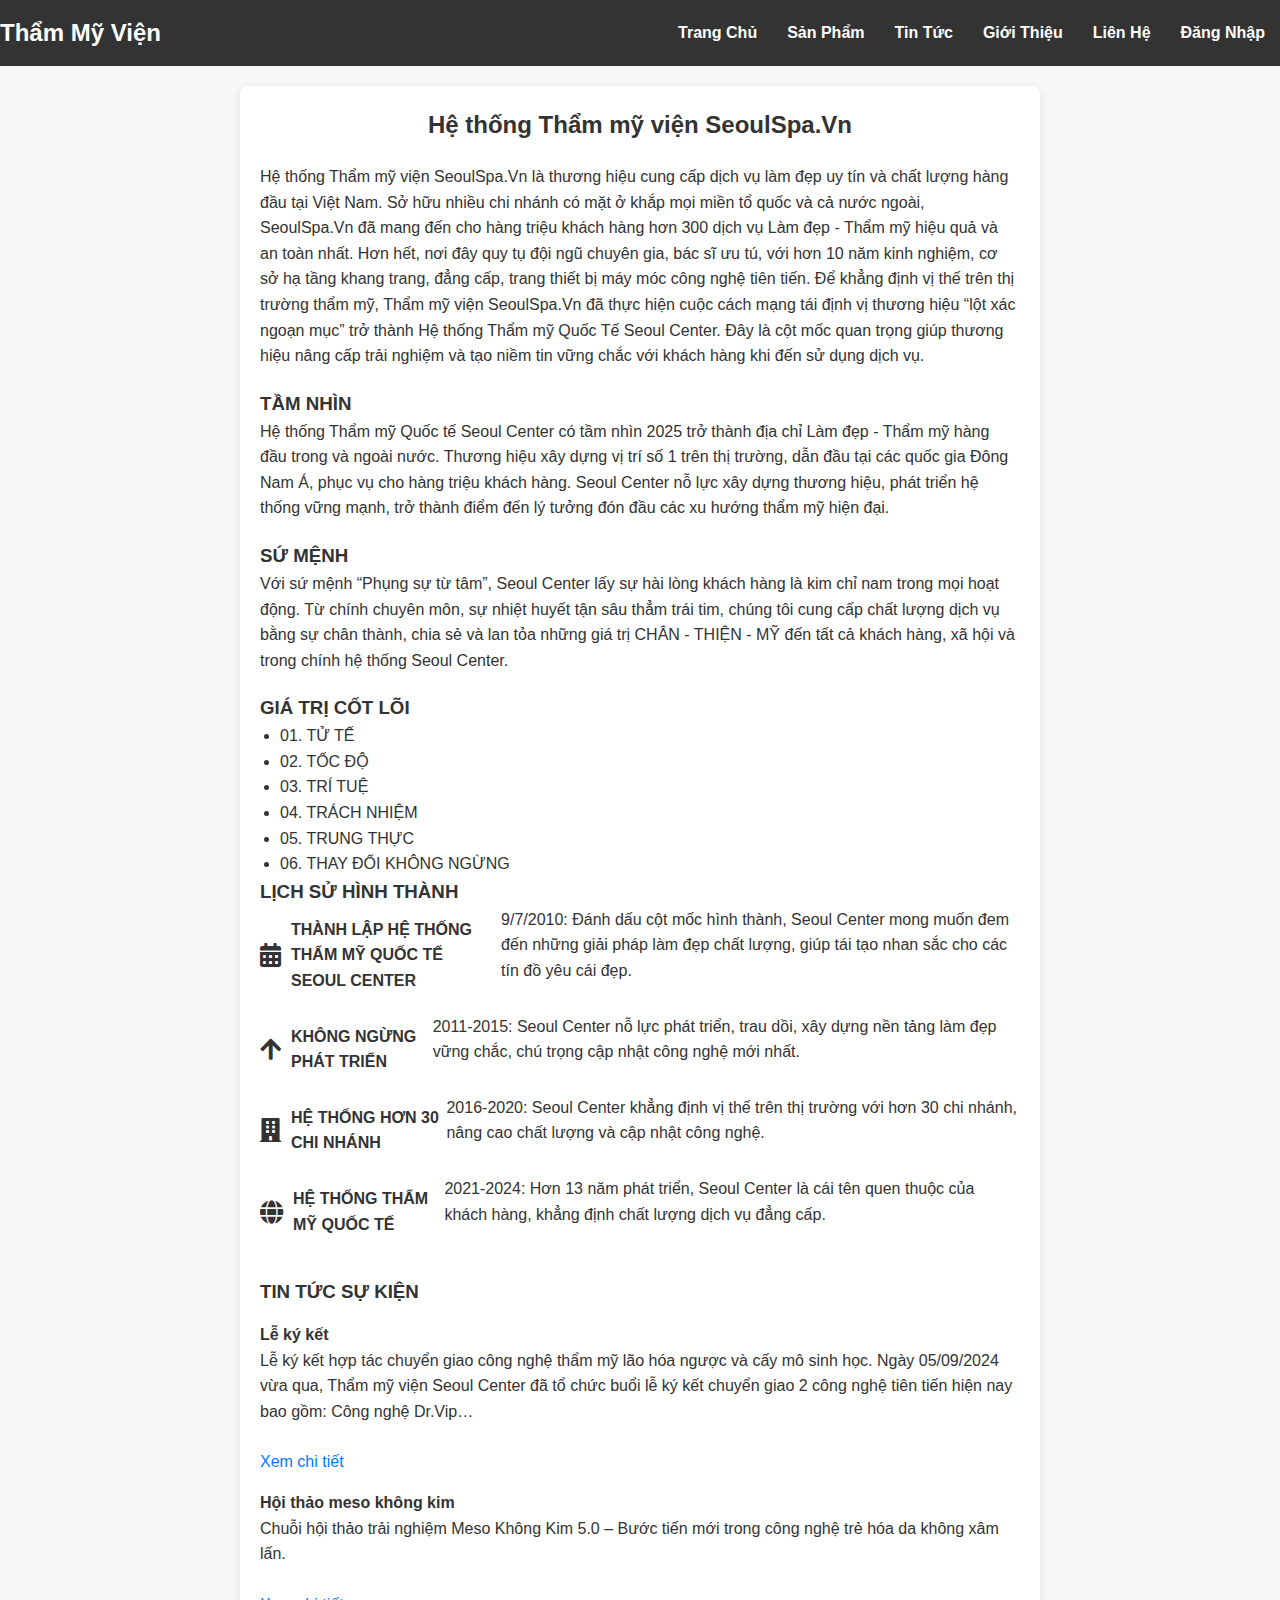
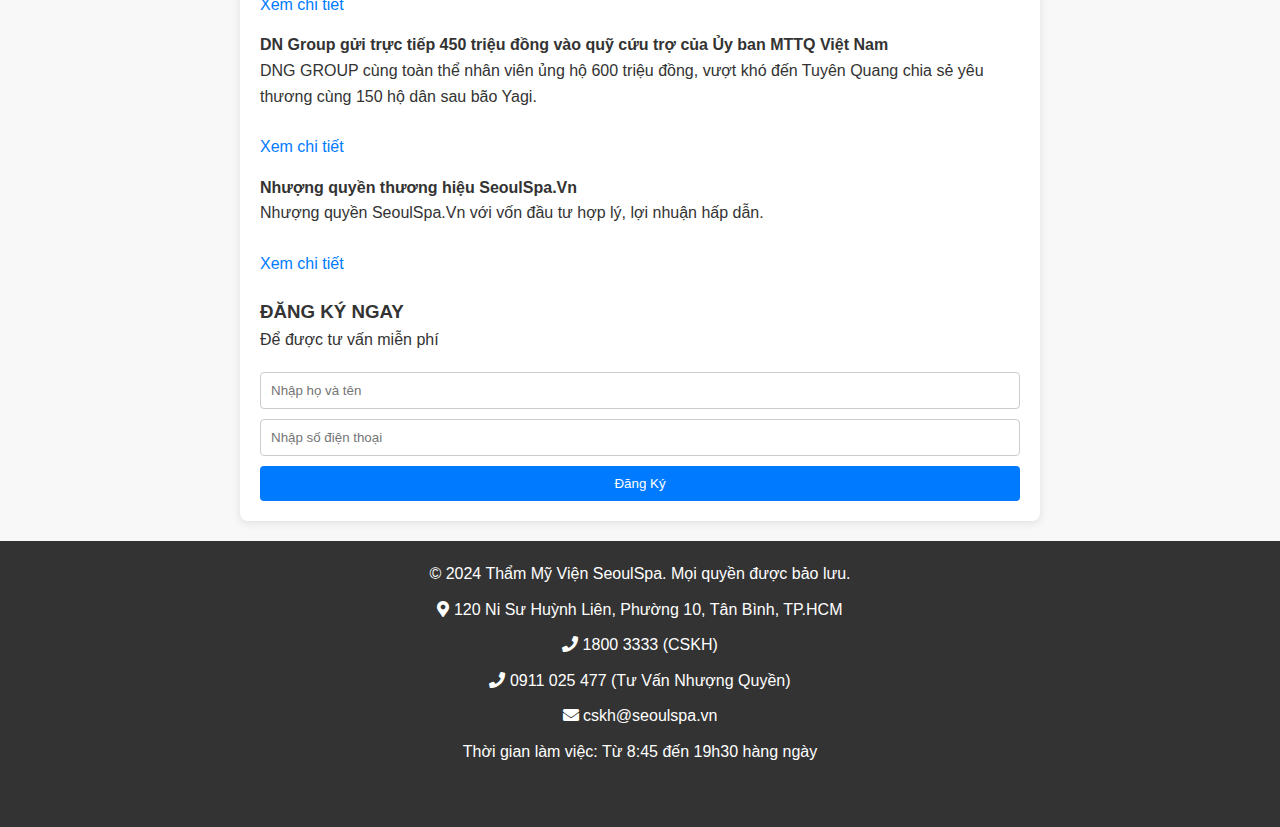
<file: DACT/test/about.html>
<!DOCTYPE html>
<html lang="vi">
<head>
    <meta charset="UTF-8">
    <meta name="viewport" content="width=device-width, initial-scale=1.0">
    <title>Giới Thiệu - Thẩm Mỹ Viện SeoulSpa</title>
    <link rel="stylesheet" href="styles.css">
    <link rel="stylesheet" href="https://cdnjs.cloudflare.com/ajax/libs/font-awesome/5.15.4/css/all.min.css">
</head>
<body>
    <header>
        <div class="logo">
            <h1>Thẩm Mỹ Viện</h1>
        </div>
        <nav>
            <ul>
                <li><a href="index.html">Trang Chủ</a></li>
                <li><a href="products.html">Sản Phẩm</a></li>
                <li><a href="news.html">Tin Tức</a></li>
                <li><a href="about.html" class="active">Giới Thiệu</a></li>
                <li><a href="contact.html">Liên Hệ</a></li>
                <li><a href="login.html">Đăng Nhập</a></li>
            </ul>
        </nav>
    </header>

    <section class="info-page">
        <h2>Hệ thống Thẩm mỹ viện SeoulSpa.Vn</h2>
        <p>Hệ thống Thẩm mỹ viện SeoulSpa.Vn là thương hiệu cung cấp dịch vụ làm đẹp uy tín và chất lượng hàng đầu tại Việt Nam. Sở hữu nhiều chi nhánh có mặt ở khắp mọi miền tổ quốc và cả nước ngoài, SeoulSpa.Vn đã mang đến cho hàng triệu khách hàng hơn 300 dịch vụ Làm đẹp - Thẩm mỹ hiệu quả và an toàn nhất. Hơn hết, nơi đây quy tụ đội ngũ chuyên gia, bác sĩ ưu tú, với hơn 10 năm kinh nghiệm, cơ sở hạ tầng khang trang, đẳng cấp, trang thiết bị máy móc công nghệ tiên tiến. Để khẳng định vị thế trên thị trường thẩm mỹ, Thẩm mỹ viện SeoulSpa.Vn đã thực hiện cuộc cách mạng tái định vị thương hiệu “lột xác ngoạn mục” trở thành Hệ thống Thẩm mỹ Quốc Tế Seoul Center. Đây là cột mốc quan trọng giúp thương hiệu nâng cấp trải nghiệm và tạo niềm tin vững chắc với khách hàng khi đến sử dụng dịch vụ.</p>
        
        <h3>TẦM NHÌN</h3>
        <p>Hệ thống Thẩm mỹ Quốc tế Seoul Center có tầm nhìn 2025 trở thành địa chỉ Làm đẹp - Thẩm mỹ hàng đầu trong và ngoài nước. Thương hiệu xây dựng vị trí số 1 trên thị trường, dẫn đầu tại các quốc gia Đông Nam Á, phục vụ cho hàng triệu khách hàng. Seoul Center nỗ lực xây dựng thương hiệu, phát triển hệ thống vững mạnh, trở thành điểm đến lý tưởng đón đầu các xu hướng thẩm mỹ hiện đại.</p>

        <h3>SỨ MỆNH</h3>
        <p>Với sứ mệnh “Phụng sự từ tâm”, Seoul Center lấy sự hài lòng khách hàng là kim chỉ nam trong mọi hoạt động. Từ chính chuyên môn, sự nhiệt huyết tận sâu thẳm trái tim, chúng tôi cung cấp chất lượng dịch vụ bằng sự chân thành, chia sẻ và lan tỏa những giá trị CHÂN - THIỆN - MỸ đến tất cả khách hàng, xã hội và trong chính hệ thống Seoul Center.</p>

        <h3>GIÁ TRỊ CỐT LÕI</h3>
        <ul class="core-values">
            <li>01. TỬ TẾ</li>
            <li>02. TỐC ĐỘ</li>
            <li>03. TRÍ TUỆ</li>
            <li>04. TRÁCH NHIỆM</li>
            <li>05. TRUNG THỰC</li>
            <li>06. THAY ĐỔI KHÔNG NGỪNG</li>
        </ul>

        <h3>LỊCH SỬ HÌNH THÀNH</h3>
        <div class="history">
            <div class="history-item">
                <i class="fas fa-calendar-alt"></i>
                <h4>THÀNH LẬP HỆ THỐNG THẨM MỸ QUỐC TẾ SEOUL CENTER</h4>
                <p>9/7/2010: Đánh dấu cột mốc hình thành, Seoul Center mong muốn đem đến những giải pháp làm đẹp chất lượng, giúp tái tạo nhan sắc cho các tín đồ yêu cái đẹp.</p>
            </div>
            <div class="history-item">
                <i class="fas fa-arrow-up"></i>
                <h4>KHÔNG NGỪNG PHÁT TRIỂN</h4>
                <p>2011-2015: Seoul Center nỗ lực phát triển, trau dồi, xây dựng nền tảng làm đẹp vững chắc, chú trọng cập nhật công nghệ mới nhất.</p>
            </div>
            <div class="history-item">
                <i class="fas fa-building"></i>
                <h4>HỆ THỐNG HƠN 30 CHI NHÁNH</h4>
                <p>2016-2020: Seoul Center khẳng định vị thế trên thị trường với hơn 30 chi nhánh, nâng cao chất lượng và cập nhật công nghệ.</p>
            </div>
            <div class="history-item">
                <i class="fas fa-globe"></i>
                <h4>HỆ THỐNG THẨM MỸ QUỐC TẾ</h4>
                <p>2021-2024: Hơn 13 năm phát triển, Seoul Center là cái tên quen thuộc của khách hàng, khẳng định chất lượng dịch vụ đẳng cấp.</p>
            </div>
        </div>

        <h3>TIN TỨC SỰ KIỆN</h3>
        <div class="news-events">
            <h4>Lễ ký kết</h4>
            <p>Lễ ký kết hợp tác chuyển giao công nghệ thẩm mỹ lão hóa ngược và cấy mô sinh học. Ngày 05/09/2024 vừa qua, Thẩm mỹ viện Seoul Center đã tổ chức buổi lễ ký kết chuyển giao 2 công nghệ tiên tiến hiện nay bao gồm: Công nghệ Dr.Vip…</p>
            <a href="#">Xem chi tiết</a>

            <h4>Hội thảo meso không kim</h4>
            <p>Chuỗi hội thảo trải nghiệm Meso Không Kim 5.0 – Bước tiến mới trong công nghệ trẻ hóa da không xâm lấn.</p>
            <a href="#">Xem chi tiết</a>

            <h4>DN Group gửi trực tiếp 450 triệu đồng vào quỹ cứu trợ của Ủy ban MTTQ Việt Nam</h4>
            <p>DNG GROUP cùng toàn thể nhân viên ủng hộ 600 triệu đồng, vượt khó đến Tuyên Quang chia sẻ yêu thương cùng 150 hộ dân sau bão Yagi.</p>
            <a href="#">Xem chi tiết</a>

            <h4>Nhượng quyền thương hiệu SeoulSpa.Vn</h4>
            <p>Nhượng quyền SeoulSpa.Vn với vốn đầu tư hợp lý, lợi nhuận hấp dẫn.</p>
            <a href="#">Xem chi tiết</a>
        </div>

        <h3>ĐĂNG KÝ NGAY</h3>
        <p>Để được tư vấn miễn phí</p>
        <form class="registration-form">
            <input type="text" placeholder="Nhập họ và tên" required>
            <input type="tel" placeholder="Nhập số điện thoại" required>
            <button type="submit">Đăng Ký</button>
        </form>
    </section>

    <footer>
        <p>&copy; 2024 Thẩm Mỹ Viện SeoulSpa. Mọi quyền được bảo lưu.</p>
        <div class="contact-info">
            <p><i class="fas fa-map-marker-alt"></i> 120 Ni Sư Huỳnh Liên, Phường 10, Tân Bình, TP.HCM</p>
            <p><i class="fas fa-phone"></i> 1800 3333 (CSKH)</p>
            <p><i class="fas fa-phone"></i> 0911 025 477 (Tư Vấn Nhượng Quyền)</p>
            <p><i class="fas fa-envelope"></i> cskh@seoulspa.vn</p>
            <p>Thời gian làm việc: Từ 8:45 đến 19h30 hàng ngày</p>
        </div>
        <div class="social-media">
            <a href="#"><i class="fab fa-facebook-f"></i></a>
            <a href="#"><i class="fab fa-instagram"></i></a>
            <a href="#"><i class="fab fa-youtube"></i></a>
            <a href="#"><i class="fab fa-tiktok"></i></a>
        </div>
    </footer>
</body>
</html>
</file>
<file: DACT/test/styles.css>
/* styles.css */

/* Cơ bản cho body */
body {
    margin: 0;
    font-family: Arial, sans-serif;
}

/* Header */
header {
    display: flex;
    justify-content: space-between;
    align-items: center;
    padding: 10px 20px;
    background-color: #f8f9fa; /* Light background for header */
}

header .logo h1 {
    margin: 0;
    font-size: 24px;
}

nav ul {
    list-style: none;
    padding: 0;
    display: flex;
}

nav ul li {
    margin: 0 15px;
}

nav ul li a {
    text-decoration: none;
    color: #333;
    font-weight: bold;
    transition: color 0.3s ease;
}

nav ul li a:hover {
    color: #007bff; /* Change color on hover */
}

/* Search Container */
.search-container {
    display: flex;
}

.search-container input {
    padding: 5px;
    border: 1px solid #ccc;
    border-radius: 5px 0 0 5px;
}

.search-container button {
    padding: 5px;
    border: none;
    background-color: #007bff; /* Button background color */
    color: white;
    border-radius: 0 5px 5px 0;
    cursor: pointer;
}

/* Hero Section */
.hero {
    position: relative;
    text-align: center;
}

.hero img {
    width: 100%; /* Ensure image fills width */
    height: auto; /* Maintain aspect ratio */
}

.hero-text {
    position: absolute;
    top: 50%;
    left: 50%;
    transform: translate(-50%, -50%);
    color: white;
}

.hero-text h2 {
    font-size: 36px; /* Main headline size */
    margin: 0;
}

.hero-text p {
    font-size: 18px; /* Subtitle size */
}

/* Button Style */
.btn {
    display: inline-block;
    padding: 10px 20px;
    background-color: #007bff; /* Button color */
    color: white;
    text-decoration: none;
    border-radius: 5px;
    transition: background-color 0.3s ease;
}

.btn:hover {
    background-color: #0056b3; /* Darker button on hover */
}

/* Services Section */
.services {
    padding: 20px;
    text-align: center;
}

.services h2 {
    margin-bottom: 20px;
}

.service-grid {
    display: flex;
    justify-content: center; /* Center align services */
    flex-wrap: wrap;
    gap: 10px; /* Space between service items */
}

.service-item {
    margin: 0;
    flex: 1 1 30%; /* Flexible items with min-width */
    max-width: 300px; /* Max width for service item */
}

.service-item img {
    width: 100%;
    height: auto;
    border-radius: 8px; /* Rounded corners for images */
}

/* Footer */
footer {
    text-align: center;
    padding: 10px 0;
    background-color: #f8f9fa; /* Light footer background */
}

footer .social-media {
    margin-top: 10px;
}

footer .social-media a {
    margin: 0 10px;
    color: #333;
    transition: color 0.3s ease;
}

footer .social-media a:hover {
    color: #007bff; /* Hover color for social links */
}

/* Products Section */
.products {
    padding: 20px;
    text-align: center;
}

.product-grid {
    display: flex;
    justify-content: center; /* Center align products */
    gap: 10px; /* Space between products */
    flex-wrap: wrap;
}

.product-item {
    border: 1px solid #ccc; /* Border for product items */
    padding: 10px;
    border-radius: 8px; /* Rounded corners */
    box-shadow: 0 2px 5px rgba(0, 0, 0, 0.1); /* Subtle shadow */
    width: 200px; /* Fixed width for product item */
    text-align: left;
    transition: transform 0.3s ease; /* Scale effect on hover */
}

.product-item:hover {
    transform: scale(1.05); /* Scale up on hover */
}

.product-item img {
    width: 100%;
    height: auto;
    border-radius: 8px 8px 0 0; /* Rounded top corners */
}

.product-item h3 {
    font-size: 20px; /* Product title size */
    margin: 10px 0; /* Space around title */
}

.product-item p {
    font-size: 16px; /* Description size */
}

/* Events Section */
.events {
    padding: 50px 0;
    background-color: #f8f9fa;
}

.events h2 {
    text-align: center;
    margin-bottom: 30px;
    font-size: 2.5em;
    color: #343a40;
}

.event-grid {
    display: flex;
    flex-wrap: wrap;
    justify-content: center;
}

.event-item {
    background-color: white;
    border: 1px solid #dee2e6;
    border-radius: 8px;
    margin: 10px;
    padding: 20px;
    text-align: center;
    transition: transform 0.3s;
}

.event-item:hover {
    transform: scale(1.05);
}

.event-item img {
    max-width: 100%;
    height: auto;
    border-radius: 8px;
}

.event-item h3 {
    font-size: 1.5em;
    margin: 15px 0;
    color: #007bff;
}

.event-item p {
    font-size: 1em;
    color: #6c757d;
}

.event-item .btn {
    margin-top: 15px;
}

/* Team Section */
.team {
    padding: 50px 0;
    background-color: #ffffff;
}

.team h2 {
    text-align: center;
    margin-bottom: 20px;
    font-size: 2.5em;
    color: #343a40;
}

.team p {
    text-align: center;
    margin-bottom: 40px;
    font-size: 1.2em;
    color: #6c757d;
}

.team .row {
    display: flex;
    justify-content: center;
}

.team .col-md-4 {
    margin: 10px;
    text-align: center;
}

.team img {
    max-width: 100%;
    height: auto;
    border-radius: 50%;
    margin-bottom: 15px;
}

.team h3 {
    font-size: 1.5em;
    color: #007bff;
}

.team p {
    font-size: 1em;
    color: #6c757d;
}

/* Expert and Branch styles */
.experts .row,
.branches .row {
    margin: 0; /* Remove outer margin */
}

.experts .col-md-4,
.branches .col-md-4 {
    padding: 5px; /* Reduce padding */
}

.experts img,
.branches img {
    margin-bottom: 5px; /* Space below images */
}

/* Branches Section */
.branches {
    padding: 50px 0;
    background-color: #f8f9fa; /* Light background for branches */
}

.branches h2 {
    text-align: center;
    margin-bottom: 30px;
    font-size: 2.5em;
    color: #343a40;
}

.branches .row {
    display: flex;
    justify-content: center; /* Center align branches */
    flex-wrap: wrap; /* Allow items to wrap */
}

.branch-item {
    text-align: center; /* Center align text in each branch */
    margin: 10px; /* Space around each branch item */
    flex: 1 1 30%; /* Flexible items with min-width */
}

.branch-item img {
    width: 100%; /* Full width for images */
    height: auto; /* Maintain aspect ratio */
    border-radius: 8px; /* Rounded corners for images */
}

/* Facilities Section */
.facilities {
    padding: 50px 0;
    background-color: #f8f9fa; /* Light background for facilities */
}

.facilities h2 {
    text-align: center;
    margin-bottom: 30px;
    font-size: 2.5em;
    color: #343a40;
}

.facilities .row {
    margin: 0; /* Remove outer margin */
    display: flex;
    flex-wrap: wrap; /* Allow items to wrap */
    justify-content: center; /* Center align items */
}

.facilities .col-md-4 {
    padding: 10px; /* Reduce padding */
    text-align: center; /* Center align text */
}

.facilities img {
    margin-bottom: 10px; /* Space below images */
    width: 100%; /* Full width for images */
    height: auto; /* Auto height for images */
}

.facilities h3 {
    font-size: 1.5em;
    color: #007bff; /* Title color */
}

.facilities p {
    font-size: 1em;
    color: #6c757d; /* Description color */
}
* {
    margin: 0;
    padding: 0;
    box-sizing: border-box;
}

body {
    font-family: Arial, sans-serif;
    line-height: 1.6;
    background-color: #f4f4f4;
}

header {
    background: #333;
    color: #fff;
    padding: 15px 0;
}

header .logo h1 {
    text-align: center;
}

nav ul {
    display: flex;
    justify-content: center;
    list-style: none;
}

nav ul li {
    margin: 0 20px;
}

nav ul li a {
    color: #fff;
    text-decoration: none;
}

nav ul li a.active {
    font-weight: bold;
}

.info-page {
    max-width: 800px;
    margin: 20px auto;
    padding: 20px;
    background: #fff;
    border-radius: 8px;
    box-shadow: 0 2px 10px rgba(0, 0, 0, 0.1);
}

.info-page h2 {
    text-align: center;
    margin-bottom: 20px;
}

.info-page p {
    margin-bottom: 20px;
}

.core-values {
    list-style-type: disc;
    margin-left: 20px;
}

.history {
    display: flex;
    flex-direction: column;
    margin-bottom: 20px;
}

.history-item {
    display: flex;
    align-items: center;
    margin-bottom: 10px;
}

.history-item i {
    font-size: 24px;
    margin-right: 10px;
}

.news-events {
    margin-bottom: 20px;
}

.news-events h4 {
    margin-top: 15px;
}

.news-events a {
    display: inline-block;
    margin-top: 5px;
    color: #007bff;
    text-decoration: none;
}

.news-events a:hover {
    text-decoration: underline;
}

.registration-form {
    display: flex;
    flex-direction: column;
    margin-top: 20px;
}

.registration-form input {
    padding: 10px;
    margin-bottom: 10px;
    border: 1px solid #ccc;
    border-radius: 4px;
}

.registration-form button {
    padding: 10px;
    background: #007bff;
    color: #fff;
    border: none;
    border-radius: 4px;
    cursor: pointer;
}

.registration-form button:hover {
    background: #0056b3;
}

footer {
    background: #333;
    color: #fff;
    padding: 15px 0;
    text-align: center;
}

.contact-info {
    margin: 10px 0;
}

.social-media a {
    margin: 0 10px;
    color: #fff;
}
/* General Styles */
* {
    margin: 0;
    padding: 0;
    box-sizing: border-box;
    font-family: Arial, sans-serif;
}

body {
    background-color: #f8f8f8;
    color: #333;
    line-height: 1.6;
}

header {
    background-color: #333;
    color: #fff;
    padding: 10px 0;
}

header h1 {
    font-size: 24px;
    text-align: center;
}

nav ul {
    list-style: none;
    display: flex;
    justify-content: center;
    padding: 10px 0;
    margin: 0;
}

nav ul li {
    margin: 0 15px;
}

nav ul li a {
    text-decoration: none;
    color: #fff;
    font-size: 16px;
}

nav ul li a:hover {
    color: #f39c12;
}

/* News Section */
section.news {
    max-width: 1200px;
    margin: 20px auto;
    padding: 20px;
    background-color: #fff;
    border-radius: 10px;
    box-shadow: 0 0 10px rgba(0, 0, 0, 0.1);
}

section.news h2 {
    font-size: 28px;
    color: #333;
    text-align: center;
    margin-bottom: 20px;
    border-bottom: 2px solid #f39c12;
    padding-bottom: 10px;
}

article {
    margin-bottom: 30px;
    border-bottom: 1px solid #ddd;
    padding-bottom: 20px;
}

article h3 {
    font-size: 22px;
    color: #f39c12;
    margin-bottom: 10px;
}

article p {
    font-size: 16px;
    color: #666;
    text-align: justify;
    margin-bottom: 10px;
}

article img {
    max-width: 100%;
    height: auto;
    margin-top: 10px;
    border-radius: 8px;
    box-shadow: 0 4px 8px rgba(0, 0, 0, 0.1);
}

/* Footer Styles */
footer {
    background-color: #333;
    color: #fff;
    padding: 20px 0;
    text-align: center;
}

footer p {
    margin-bottom: 10px;
}

.social-media a {
    text-decoration: none;
    color: #fff;
    margin: 0 10px;
    font-size: 20px;
}

.social-media a:hover {
    color: #f39c12;
}

/* Responsive Styles */
@media (max-width: 768px) {
    nav ul {
        flex-direction: column;
    }

    nav ul li {
        margin-bottom: 10px;
    }

    section.news {
        padding: 10px;
    }

    article h3 {
        font-size: 18px;
    }
}
</file>
